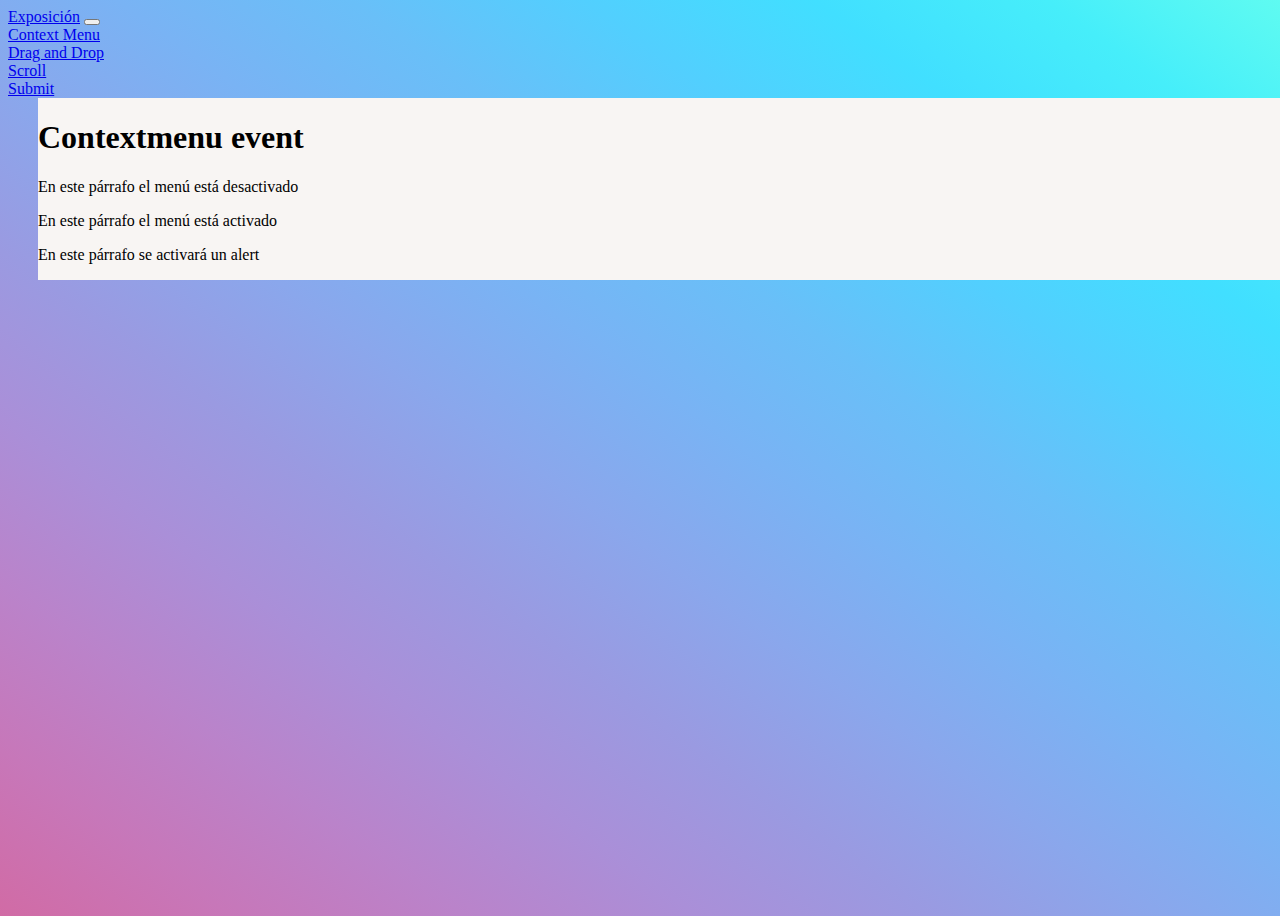
<file: pages/contextMenu.html>
<!DOCTYPE html>
<html lang="en">

<head>
    <meta charset="UTF-8">
    <meta http-equiv="X-UA-Compatible" content="IE=edge">
    <meta name="viewport" content="width=device-width, initial-scale=1.0">
    <title>Exposición :: Context Menu</title>

    <!-- OWN CODE -->
    <link rel="stylesheet" href="../css/style.css" />

    <!-- BOOTSTRAP -->
    <link href="https://cdn.jsdelivr.net/npm/bootstrap@5.0.2/dist/css/bootstrap.min.css" rel="stylesheet"
        integrity="sha384-EVSTQN3/azprG1Anm3QDgpJLIm9Nao0Yz1ztcQTwFspd3yD65VohhpuuCOmLASjC" crossorigin="anonymous" />
    <script src="https://cdn.jsdelivr.net/npm/bootstrap@5.0.2/dist/js/bootstrap.bundle.min.js"
        integrity="sha384-MrcW6ZMFYlzcLA8Nl+NtUVF0sA7MsXsP1UyJoMp4YLEuNSfAP+JcXn/tWtIaxVXM"
        crossorigin="anonymous"></script>
</head>

<body>
    <!-- NAVBAR BEGIN -->
    <nav class="navbar navbar-expand-lg navbar-dark bg-dark">
        <div class="container-fluid">
            <a class="navbar-brand" href="#">Exposición</a>
            <button class="navbar-toggler" type="button" data-bs-toggle="collapse"
                data-bs-target="#navbarCollapse" aria-controls="navbarCollapse" aria-expanded="false"
                aria-label="Toggle navigation">
                <span class="navbar-toggler-icon"></span>
            </button>
            <div class="collapse navbar-collapse" id="navbarCollapse">
                <ul class="navbar-nav me-auto mb-2 mb-lg-0">
                    <li class="nav-item">
                        <a class="nav-link active" aria-current="page" href="./contextMenu.html">Context Menu</a>
                    </li>
                    <li class="nav-item">
                        <a class="nav-link" aria-current="page" href="./dragAndDrop.html">Drag and Drop</a>
                    </li>
                    <li class="nav-item">
                        <a class="nav-link" aria-current="page" href="./scroll.html">Scroll</a>
                    </li>
                    <li class="nav-item">
                        <a class="nav-link" aria-current="page" href="./submit.html">Submit</a>
                    </li>
                </ul>
            </div>
        </div>
    </nav>
    <!-- NAVBAR END-->
    <div class="container">
        <div class="row">
            <div class="col-12">
                <div class="container container-white border border-2 rounded">
                    <h1>Contextmenu event</h1>
                    <p id="noContextMenu">En este párrafo el menú está desactivado</p>
                    <p>En este párrafo el menú está activado</p>
                    <p id="ContextMenu">En este párrafo se activará un alert</p>
                </div>
            </div>
        </div>
    </div>
    <script src="../javascript/contextMenu.js"></script>
</body>

</html>
</file>
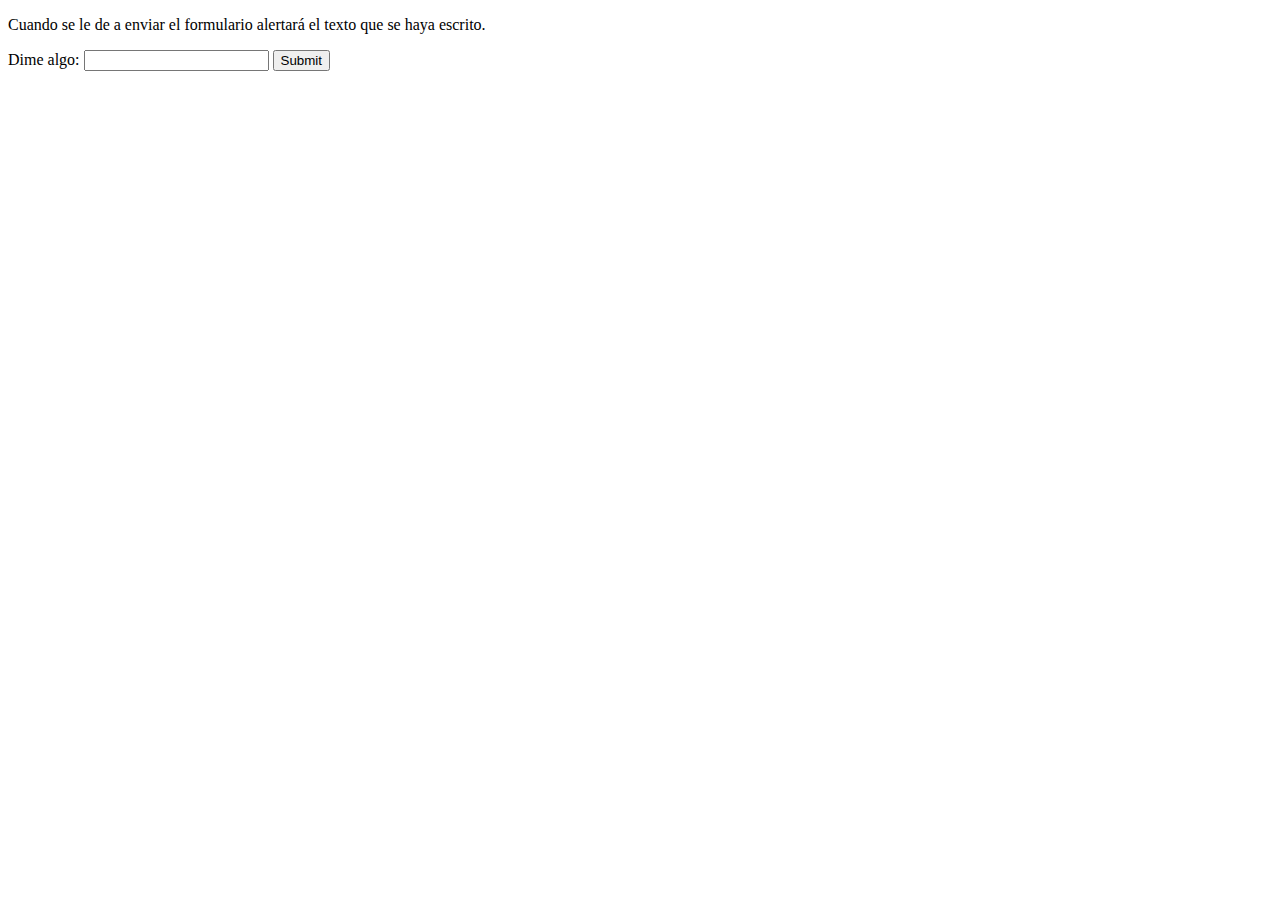
<file: pages/OnSubmitEvent.html>
<!DOCTYPE html>
<html lang="en">
<head>
    <meta charset="UTF-8">
    <meta http-equiv="X-UA-Compatible" content="IE=edge">
    <meta name="viewport" content="width=device-width, initial-scale=1.0">
    <title>Evento OnSubmit</title>
</head>
<body>

    <p>Cuando se le de a enviar el formulario alertará el texto que se haya escrito.</p>
    
    <form action="OnSubmitEvent.html" onsubmit="randomFunction()">
      Dime algo: <input type="text" name="text" id="text">
      <input type="submit" value="Submit">
    </form>
    
    <script>
    function randomFunction() {
        var txt = document.getElementById("text").value;
        if(txt !=""){
            alert("El texto escrito era: "+txt);
        }else{
        alert("¡El campo está vacío!");
        }
    }
    </script>
    
    </body>
    </html>
</file>
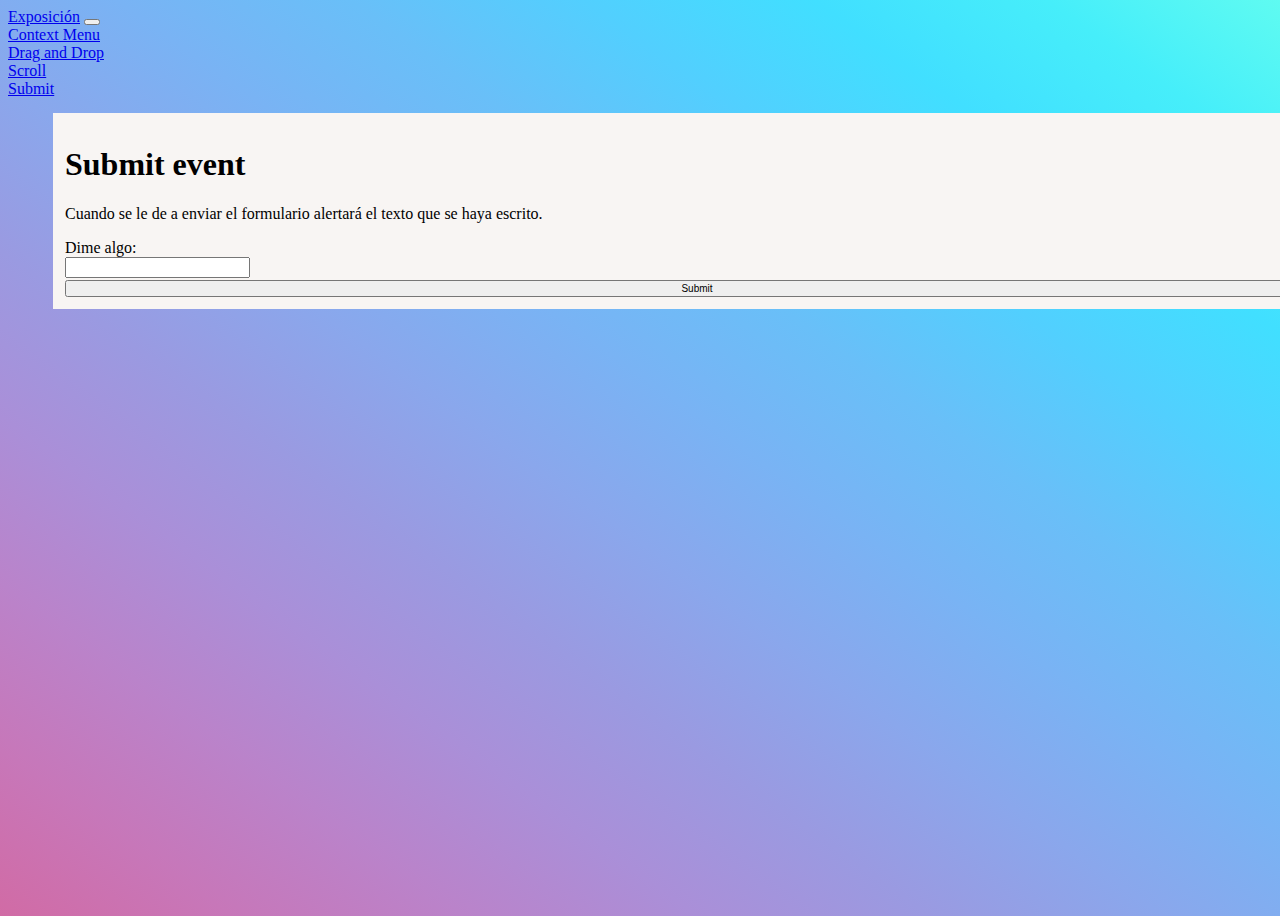
<file: pages/submit.html>
<!DOCTYPE html>
<html lang="en">

<head>
    <meta charset="UTF-8">
    <meta http-equiv="X-UA-Compatible" content="IE=edge">
    <meta name="viewport" content="width=device-width, initial-scale=1.0">
    <title>Exposición :: Submit</title>

    <!-- OWN CODE -->
    <link rel="stylesheet" href="../css/style.css" />

    <!-- BOOTSTRAP -->
    <link href="https://cdn.jsdelivr.net/npm/bootstrap@5.0.2/dist/css/bootstrap.min.css" rel="stylesheet"
        integrity="sha384-EVSTQN3/azprG1Anm3QDgpJLIm9Nao0Yz1ztcQTwFspd3yD65VohhpuuCOmLASjC" crossorigin="anonymous" />
    <script src="https://cdn.jsdelivr.net/npm/bootstrap@5.0.2/dist/js/bootstrap.bundle.min.js"
        integrity="sha384-MrcW6ZMFYlzcLA8Nl+NtUVF0sA7MsXsP1UyJoMp4YLEuNSfAP+JcXn/tWtIaxVXM"
        crossorigin="anonymous"></script>
</head>

<body>
    <!-- NAVBAR BEGIN -->
    <nav class="navbar navbar-expand-lg navbar-dark bg-dark">
        <div class="container-fluid">
            <a class="navbar-brand" href="#">Exposición</a>
            <button class="navbar-toggler" type="button" data-bs-toggle="collapse"
                data-bs-target="#navbarCollapse" aria-controls="navbarCollapse" aria-expanded="false"
                aria-label="Toggle navigation">
                <span class="navbar-toggler-icon"></span>
            </button>
            <div class="collapse navbar-collapse" id="navbarCollapse">
                <ul class="navbar-nav me-auto mb-2 mb-lg-0">
                    <li class="nav-item">
                        <a class="nav-link" aria-current="page" href="./contextMenu.html">Context Menu</a>
                    </li>
                    <li class="nav-item">
                        <a class="nav-link" aria-current="page" href="./dragAndDrop.html">Drag and Drop</a>
                    </li>
                    <li class="nav-item">
                        <a class="nav-link" aria-current="page" href="./scroll.html">Scroll</a>
                    </li>
                    <li class="nav-item">
                        <a class="nav-link active" aria-current="page" href="./submit.html">Submit</a>
                    </li>
                </ul>
            </div>
        </div>
    </nav>
    <!-- NAVBAR END-->
    <div class="container">
        <div class="row">
            <div class="col-12">
                <div class="container">
                    <div class="row">
                        <div class="col-12">
                            <div class="container container-white border border-2 rounded" style="padding: 12px;">
                                <h1>Submit event</h1>
                                <p>Cuando se le de a enviar el formulario alertará el texto que se haya escrito.</p>

                                <form action="submit.html" onsubmit="randomFunction()">
                                    <div class="row" style="height: auto;">
                                        <div class="col-4">
                                            <label for="text" class="form-label">Dime algo:</label>
                                        </div>
                                        <div class="col-8">
                                            <input type="text" class="form-control" id="text" />
                                        </div>
                                    </div>
                                    <div class="mt-3 mb-3">
                                        <input class="btn btn-danger" type="submit" value="Submit" />
                                    </div>
                                </form>
                            </div>
                        </div>
                    </div>
                </div>
            </div>
        </div>
    </div>
    
    <script>
    function randomFunction() {
        var txt = document.getElementById("text").value;
        if(txt !=""){
            alert("El texto escrito era: "+txt);
        }else{
        alert("¡El campo está vacío!");
        }
    }
    </script>
</body>

</html>
</file>
<file: css/style.css>
nav {
    height: 60px;
}

body {
    height: 100vh;
    overflow-y: hidden;
    background-image: linear-gradient(to right top, #d16ba5, #c777b9, #ba83ca, #aa8fd8, #9a9ae1, #8aa7ec, #79b3f4, #69bff8, #52cffe, #41dfff, #46eefa, #5ffbf1);
}

.container {
    margin: 15px;
    width: 100%;
    align-items: stretch;
    justify-content: space-around;
    align-content: stretch;
}

.container-white {
    background: #F8F5F3;
}

.row {
    margin: 0;
    padding: 0;
    height: calc(100vh - 60px - 60px);
}

.list-title {
    position: relative;
    display: block;
    padding: 0.5rem 1rem;
    color: #212529;
    text-decoration: none;
    background-color: #fff;
    border: 1px solid rgba(0,0,0,.125);
}

ul {
    margin: 0 !important;
    padding: 0 !important;
}

ul.list-group {
    padding: 3px !important;
    background: #EDEDED;
}

.list-group-item {
    cursor: pointer;
}

h4 {
    margin: 0;
    padding: 0;
    text-align: center;
    font-size: 14px;
}

.btn {
    width: 100%;
    font-size: 10px;
}
</file>
